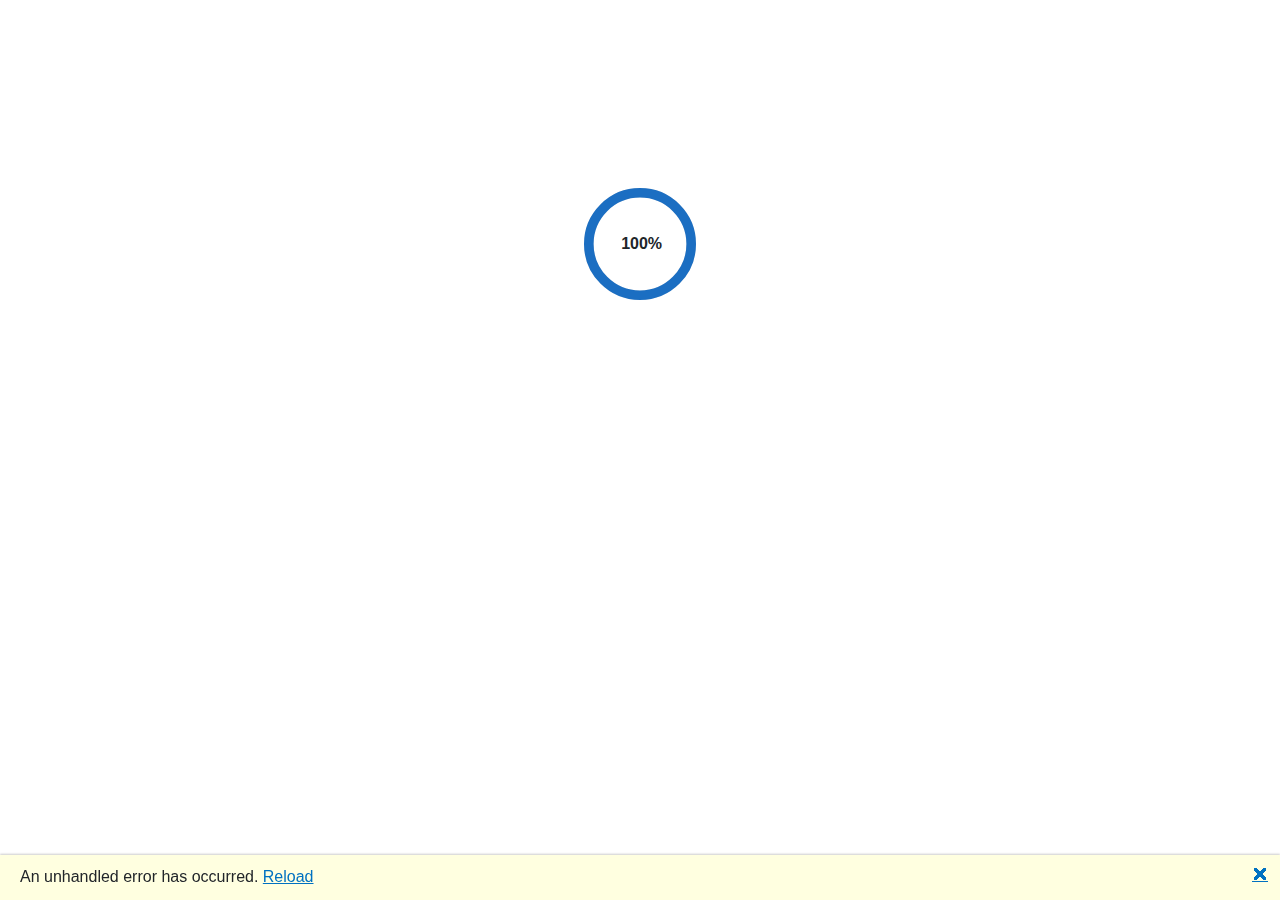
<file: wwwroot/index.html>
<!DOCTYPE html>
<html lang="en">

<head>
    <meta charset="utf-8" />
    <meta name="viewport" content="width=device-width, initial-scale=1.0, maximum-scale=1.0, user-scalable=no" />
    <title>Arquivo.NET</title>
    <base href="https://igorbock.github.io/Arquivo.NET/" />
    <link href="css/bootstrap/bootstrap.min.css" rel="stylesheet" />
    <link href="css/app.css" rel="stylesheet" />
    <link rel="icon" type="image/png" href="favicon.png" />
    <link href="Arquivo.NET.styles.css" rel="stylesheet" />
</head>

<body>
    <div id="app">
        <svg class="loading-progress">
            <circle r="40%" cx="50%" cy="50%" />
            <circle r="40%" cx="50%" cy="50%" />
        </svg>
        <div class="loading-progress-text"></div>
    </div>

    <div id="blazor-error-ui">
        An unhandled error has occurred.
        <a href="" class="reload">Reload</a>
        <a class="dismiss">🗙</a>
    </div>
    <script src="_framework/blazor.webassembly.js"></script>
</body>

</html>
</file>
<file: wwwroot/css/app.css>
@import url('open-iconic/font/css/open-iconic-bootstrap.min.css');

html, body {
    font-family: 'Helvetica Neue', Helvetica, Arial, sans-serif;
}

h1:focus {
    outline: none;
}

a, .btn-link {
    color: #0071c1;
}

.btn-primary {
    color: #fff;
    background-color: #1b6ec2;
    border-color: #1861ac;
}

.btn:focus, .btn:active:focus, .btn-link.nav-link:focus, .form-control:focus, .form-check-input:focus {
  box-shadow: 0 0 0 0.1rem white, 0 0 0 0.25rem #258cfb;
}

.content {
    padding-top: 1.1rem;
}

.valid.modified:not([type=checkbox]) {
    outline: 1px solid #26b050;
}

.invalid {
    outline: 1px solid red;
}

.validation-message {
    color: red;
}

#blazor-error-ui {
    background: lightyellow;
    bottom: 0;
    box-shadow: 0 -1px 2px rgba(0, 0, 0, 0.2);
    display: none;
    left: 0;
    padding: 0.6rem 1.25rem 0.7rem 1.25rem;
    position: fixed;
    width: 100%;
    z-index: 1000;
}

    #blazor-error-ui .dismiss {
        cursor: pointer;
        position: absolute;
        right: 0.75rem;
        top: 0.5rem;
    }

.blazor-error-boundary {
    background: url([data-uri]) no-repeat 1rem/1.8rem, #b32121;
    padding: 1rem 1rem 1rem 3.7rem;
    color: white;
}

    .blazor-error-boundary::after {
        content: "An error has occurred."
    }

.loading-progress {
    position: relative;
    display: block;
    width: 8rem;
    height: 8rem;
    margin: 20vh auto 1rem auto;
}

    .loading-progress circle {
        fill: none;
        stroke: #e0e0e0;
        stroke-width: 0.6rem;
        transform-origin: 50% 50%;
        transform: rotate(-90deg);
    }

        .loading-progress circle:last-child {
            stroke: #1b6ec2;
            stroke-dasharray: calc(3.141 * var(--blazor-load-percentage, 0%) * 0.8), 500%;
            transition: stroke-dasharray 0.05s ease-in-out;
        }

.loading-progress-text {
    position: absolute;
    text-align: center;
    font-weight: bold;
    inset: calc(20vh + 3.25rem) 0 auto 0.2rem;
}

    .loading-progress-text:after {
        content: var(--blazor-load-percentage-text, "Loading");
    }
</file>
